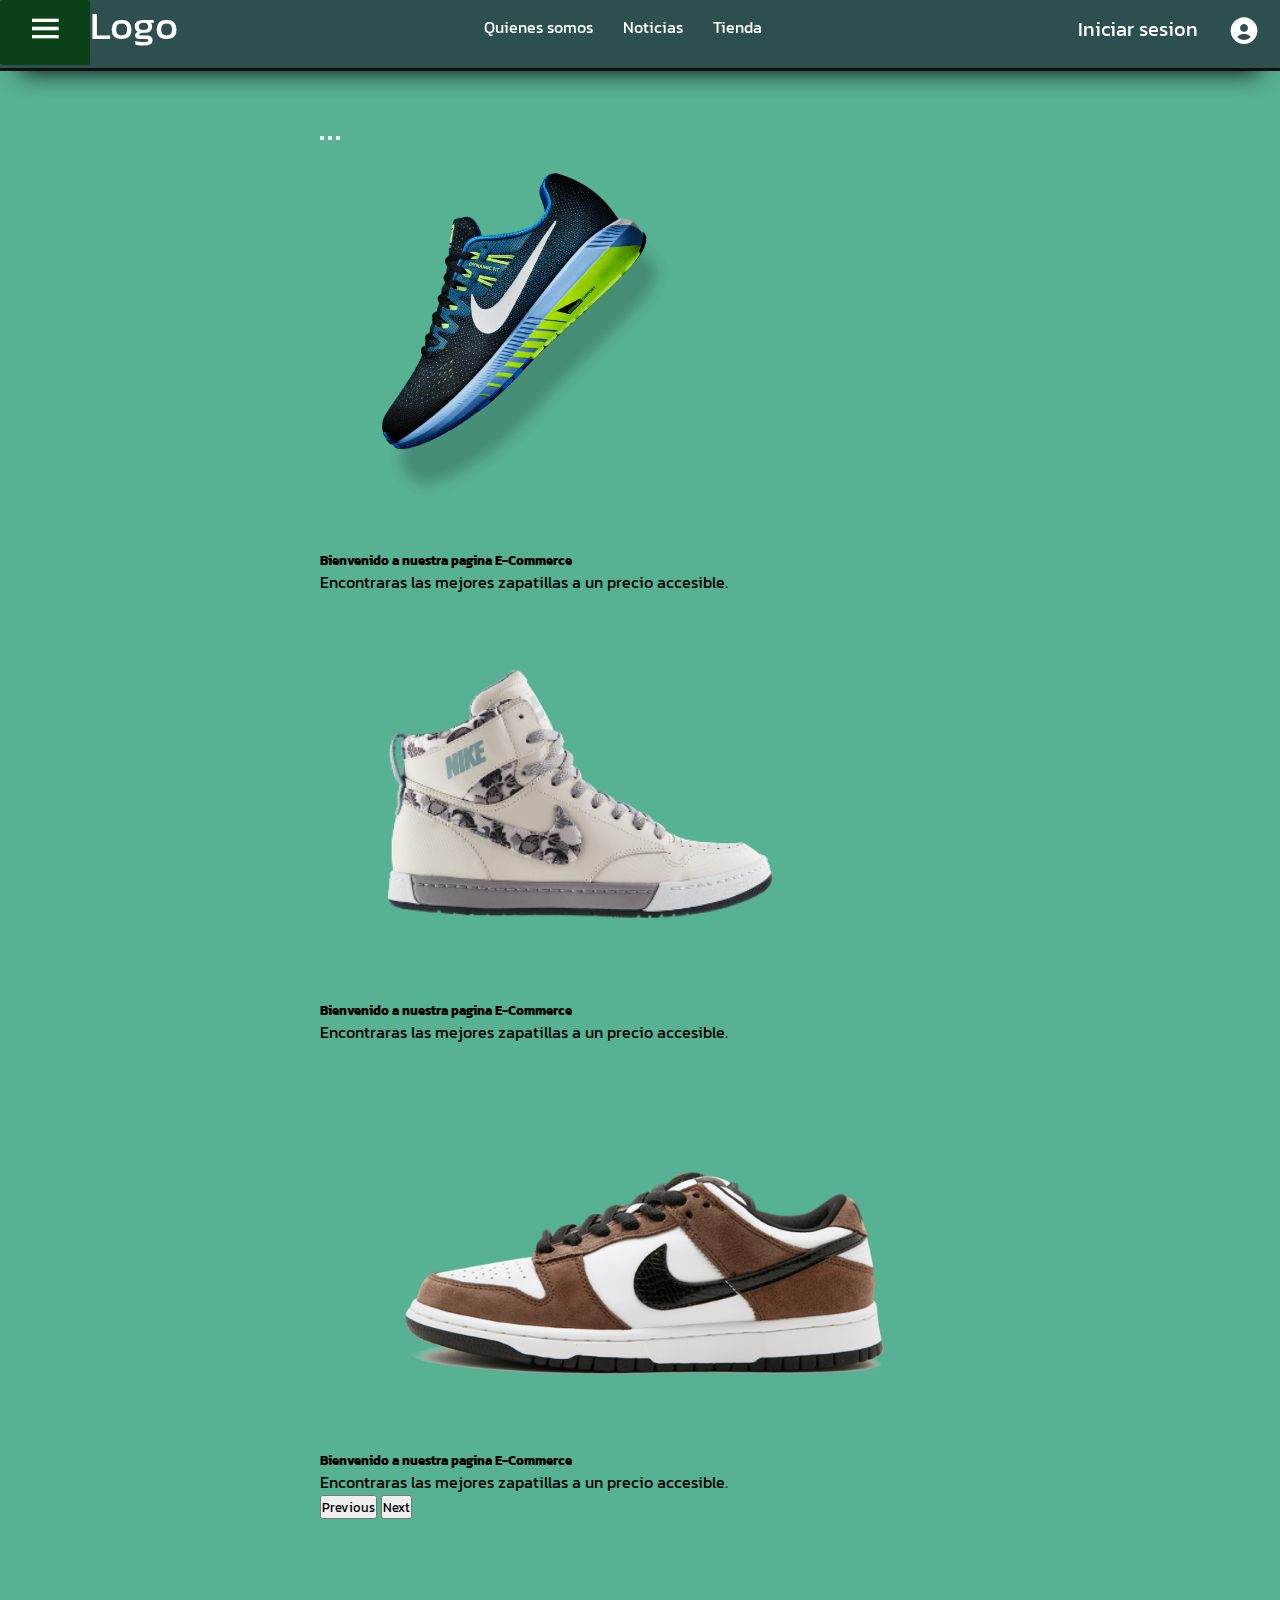
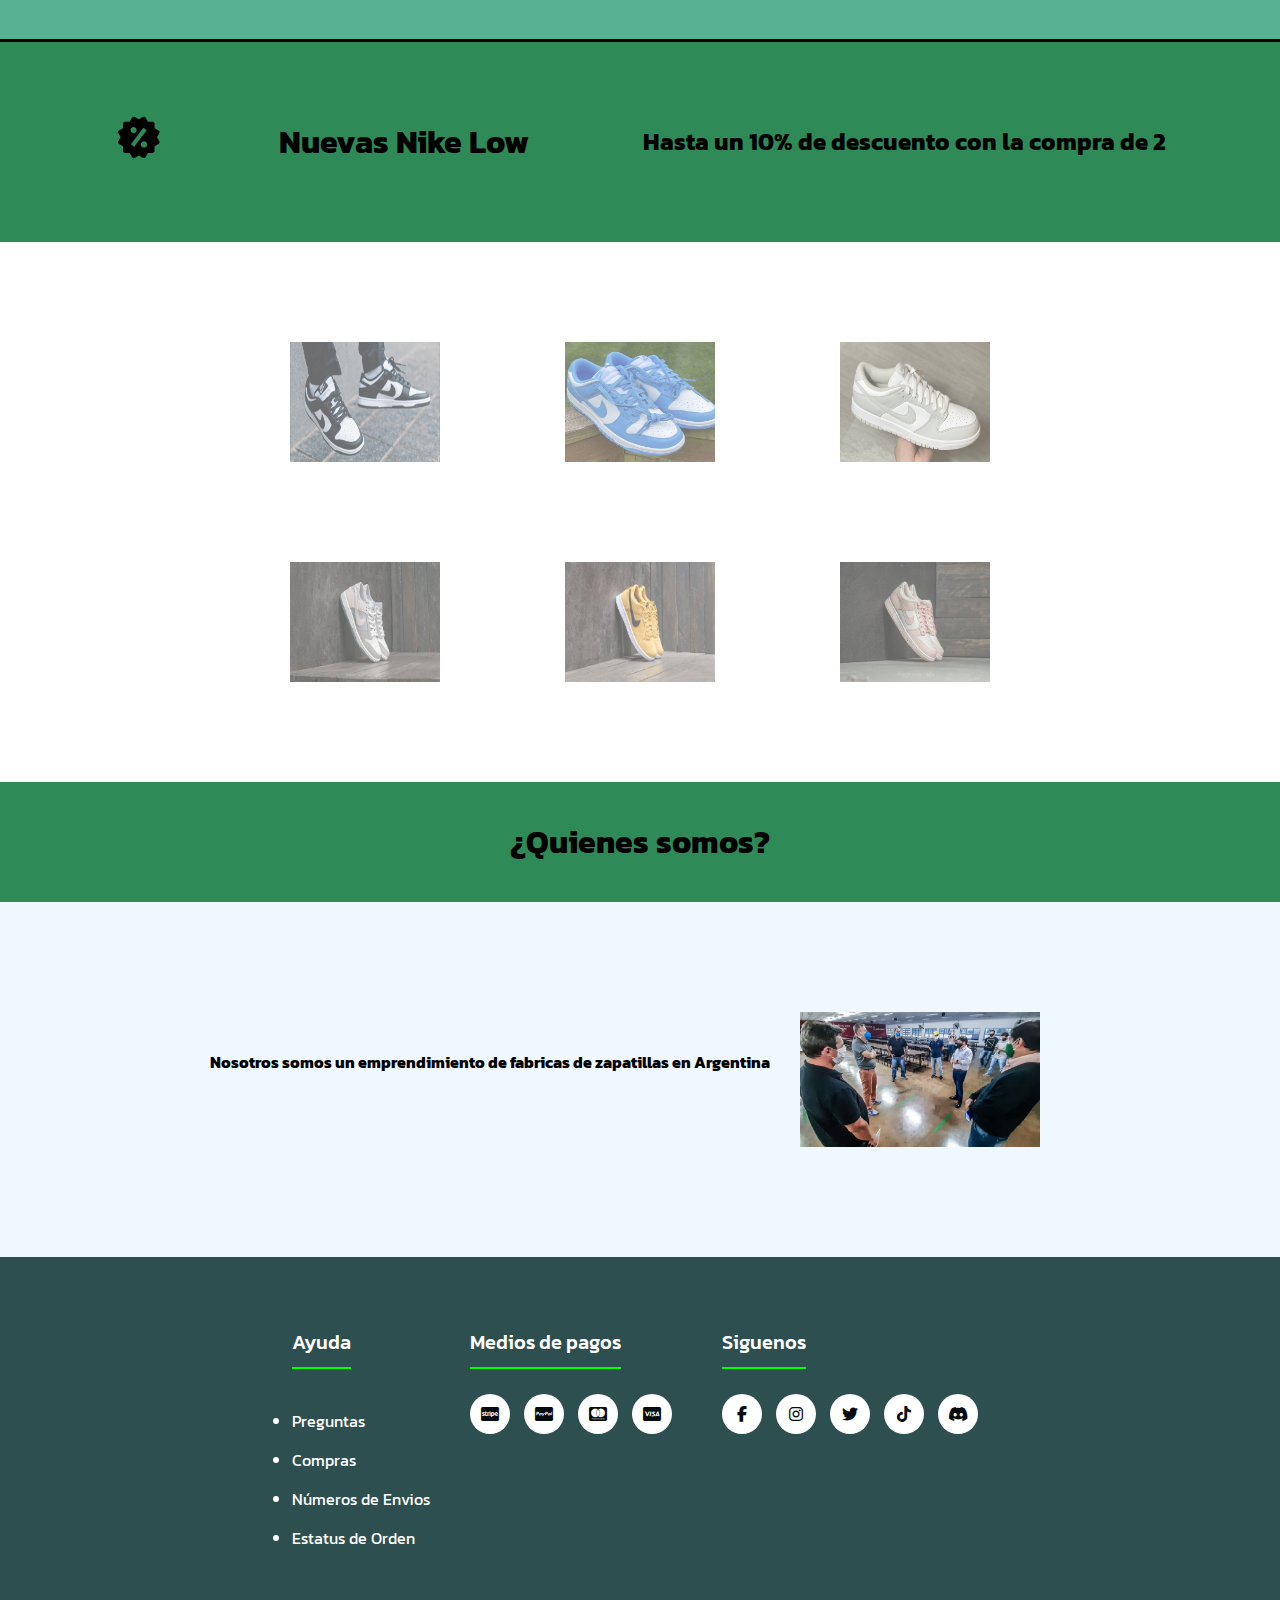
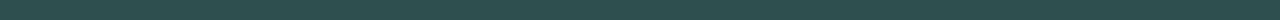
<file: index.html>
<!DOCTYPE html>
<html lang="en">
<head>
    <meta charset="UTF-8">
    <meta name="viewport" content="width=device-width, initial-scale=1.0">
    <title> Nike </title>
    <link href="https://cdn.jsdelivr.net/npm/bootstrap@5.3.2/dist/css/bootstrap.min.css" rel="stylesheet" integrity="sha384-T3c6CoIi6uLrA9TneNEoa7RxnatzjcDSCmG1MXxSR1GAsXEV/Dwwykc2MPK8M2HN" crossorigin="anonymous">
    <script src="https://cdn.jsdelivr.net/npm/bootstrap@5.3.2/dist/js/bootstrap.bundle.min.js" integrity="sha384-C6RzsynM9kWDrMNeT87bh95OGNyZPhcTNXj1NW7RuBCsyN/o0jlpcV8Qyq46cDfL" crossorigin="anonymous"></script>
    <link rel="stylesheet" href="css/style.css">
    <link href='https://unpkg.com/boxicons@2.1.4/css/boxicons.min.css' rel='stylesheet'>
    <link rel="preconnect" href="https://fonts.googleapis.com">
    <link rel="preconnect" href="https://fonts.gstatic.com" crossorigin>
    <link href="https://fonts.googleapis.com/css2?family=Kanit:wght@200&display=swap" rel="stylesheet">
    <link rel="stylesheet" href="https://cdnjs.cloudflare.com/ajax/libs/font-awesome/6.2.1/css/all.min.css">
    <link rel="stylesheet" href="Pages/tienda.html">
</head>
<body>
    <header>
        <nav class="nav">
            <div class="menu_1">
                <a href=""> <li class="menu"> <i class='bx bx-menu'> </i> </li> </a>
                <a href=""> <li class="logo"> Logo </li> </a>
            </div>
            <ul class="ul_nav">
                <a href="#¿quienes_somos?"> <li class="li_nav"> Quienes somos </li> </a>
                <a href="#noticias"> <li class="li_nav"> Noticias </li> </a>
                <a href="Pages/tienda.html"> <li class="li_nav"> Tienda </li> </a>
            </ul>
            <div class="user_1">
                <a href=""> <li id="iniciar_sesion" > Iniciar sesion </li> </a>
                <a href=""> <li id="user"> <i class='bx bxs-user-circle'></i> </li> </a>
            </div>
        </nav>
    </header>
    <div class="caja">
        <div class="zapatilla">
            <div id="carouselExampleCaptions" class="carousel slide">
                <div class="carousel-indicators">
                  <button type="button" data-bs-target="#carouselExampleCaptions" data-bs-slide-to="0" class="active" aria-current="true" aria-label="Slide 1"></button>
                  <button type="button" data-bs-target="#carouselExampleCaptions" data-bs-slide-to="1" aria-label="Slide 2"></button>
                  <button type="button" data-bs-target="#carouselExampleCaptions" data-bs-slide-to="2" aria-label="Slide 3"></button>
                </div>
                <div class="carousel-inner">
                  <div class="carousel-item active">
                    <img src="./imagenes/shoespng.parspng.com_-600x611.png" class="d-block  zapatilla_img" alt="...">
                    <div class="carousel-caption d-none d-md-block">
                      <h5> Bienvenido a nuestra pagina E-Commerce </h5>
                      <p>Encontraras las mejores zapatillas a un precio accesible.</p>
                    </div>
                  </div>
                  <div class="carousel-item">
                    <img src="./imagenes/R.png" class="d-block  zapatilla_img">
                    <div class="carousel-caption d-none d-md-block">
                      <h5>Bienvenido a nuestra pagina E-Commerce</h5>
                      <p>Encontraras las mejores zapatillas a un precio accesible.</p>
                    </div>
                  </div>
                  <div class="carousel-item">
                    <img src="./imagenes/Nike-SB-Dunk-Low-Trail-End-Brown-304292-102-2007-Release-Date-768x461.webp" class="d-block  zapatilla_img" alt="...">
                    <div class="carousel-caption d-none d-md-block">
                      <h5>Bienvenido a nuestra pagina E-Commerce</h5>
                      <p>Encontraras las mejores zapatillas a un precio accesible.</p>
                    </div>
                  </div>
                </div>
                <button class="carousel-control-prev" type="button" data-bs-target="#carouselExampleCaptions" data-bs-slide="prev">
                  <span class="carousel-control-prev-icon" aria-hidden="true"></span>
                  <span class="visually-hidden">Previous</span>
                </button>
                <button class="carousel-control-next" type="button" data-bs-target="#carouselExampleCaptions" data-bs-slide="next">
                  <span class="carousel-control-next-icon" aria-hidden="true"></span>
                  <span class="visually-hidden">Next</span>
                </button>
              </div>
        </div>
    </div>
    <main class="main" id="noticias">
        <div class="titulo">
            <ul> <li class="offert"> <i class='bx bxs-offer'></i> </li> </ul>
            <h1 class="titulo_2"> Nuevas Nike Low </h1>
            <h2 class="titulo_3"> Hasta un 10% de descuento con la compra de 2 </h2>
        </div>
        <div class="grid">
            <img src="imagenes/nike-dunk-low-panda-dd1391-100-dead-stock-10.jpg" class="img" >
            <img src="imagenes/nike azul.jpg" class="img">
            <img src="imagenes/Nike-Dunk-Low-Women’s-“Photon-Dust”-1-630x452.jpg" class="img">
            <img src="imagenes/zapatillas gris.jpg" alt="" class="img">
            <img src="imagenes/zapatillas marrones.jpg" alt="" class="img">
            <img src="imagenes/zapatillas rosa.jpg" alt="" class="img">
        </div>
        <div class="quienes_somos" id="¿quienes_somos?">
            <h1 class="titulo_4"> ¿Quienes somos? </h1>
            <div class="box_quienes_somos">
                <h4 class="lorem"> Nosotros somos un emprendimiento de fabricas de zapatillas en Argentina</h4>
                <img src="imagenes/dass-nike-reincorporaciones.jpg" class="img_2">
                </div>
        </div>
        <div class="conteiner">
        </div>
    </main>
    <footer class="footer">
            <div class="container">
                <div class="footer-row">
                    <div class="footer-links">
                        <h4>Ayuda</h4>
                        <ul>
                            <li class="li_footer"><a href="#"></a>Preguntas</li>
                            <li class="li_footer"><a href="#"></a>Compras</li>
                            <li class="li_footer"><a href="#"></a>Números de Envios</li>
                            <li class="li_footer"><a href="#"></a>Estatus de Orden</li>
                        </ul>
                    </div>
                    <div class="footer-links">
                        <h4>Medios de pagos</h4>
                    <div class="social-link">
                        <a href="#"><i class="fab fa-cc-stripe"></i></a>
                            <a href="#"><i class="fab fa-cc-paypal"></i></a>
                            <a href="#"><i class="fab fa-cc-mastercard"></i></a>
                            <a href="#"><i class="fab fa-cc-visa"></i></a>
                    </div>
                    </div>
                    <div class="footer-links">
                        <h4>Siguenos</h4>
                        <div class="social-link">
                            <a href="#"><i class="fab fa-facebook-f"></i></a>
                            <a href="#"><i class="fab fa-instagram"></i></a>
                            <a href="#"><i class="fab fa-twitter"></i></a>
                            <a href="#"><i class="fab fa-tiktok"></i></a>
                            <a href="#"><i class="fab fa-discord"></i></a>
                        </div>
                    </div>
                </div> 
            </div>
    </footer>
</body>
</html>
</file>
<file: css/style.css>
* {
    margin: 0px;
    padding: 0px;
    box-sizing: border-box;
    font-family: 'Kanit', sans-serif;
}
html {
    scroll-behavior: smooth;
}
.body {
    display: flex;
    flex-direction: column;
    min-height: 100%;
}
a {
    text-decoration: none;
}
.nav {
    display: flex;
    justify-content: space-between;
    background-color: #2E4F4F;
    position: fixed;
    border-bottom: 3px solid rgb(15, 15, 15);
    width: 100%;
    box-shadow: 0 20px 25px -20px;
    z-index: 3;
}
.ul_nav {
    display: flex;
}
.menu_1 {
    display: flex;
    text-decoration: none;
}
.menu  {
    list-style: none;
    color: white;
    text-decoration: none;
    font-size: 40px;
    padding: 0px 25px;
    line-height: 65px;
}
.menu:hover {
    cursor: pointer;
    background-color: rgb(11, 65, 22);
    border-radius: 3px;
    padding: auto;
    transition: all .3s ease-in-out;
}
.logo {
    list-style: none;
    color: white;
    text-decoration: none;
    font-size: 40px;
    padding: 20 50px;
    line-height: 50px;
}
nav ul li {
    list-style: none;
    line-height: 25px;
    color: white;
    margin: 15px;
}
nav ul li:hover {
    cursor: pointer;
    background-color: rgb(11, 65, 22);
    padding: 6px 10px;
    transition: 0.5s;
}

#user {
    font-size: xx-large;
    list-style: none;
    color: white;
    padding: 10px 20px;
}
#user:hover {
    cursor: pointer;
    background-color: rgb(11, 65, 22);
    border-radius: 3px;
    transition: 0.5s;
    
}
.user_1 {
    display: flex;
}

#iniciar_sesion {
    list-style: none;
    color: white;
    font-size: 20px;
    padding: 14px 10px;
}
#iniciar_sesion:hover {
    cursor: pointer;
    text-decoration: underline solid 3px white;
}


.tienda {
    color: white;
    font-weight: bold;
    font-size: xx-large;
    list-style: none;
    padding: 10px;
}

.titulo {
    display: flex;
    align-items: center;
    justify-content: space-evenly;
    line-height: 200px;
    background-color: seagreen;
}
.caja {
    padding: 120px;
    background-color: rgb(87, 177, 147);
    border-bottom: 3px solid black;
    display: flex;
    justify-content: center;
}
.zapatilla {
    display: flex;
    align-items: center;
    justify-content: space-around;
    width: 70%;
}
.zapatilla_img {
    padding: 20px;
    height: 400px;
    opacity: 1;
    background-color: rgb(87, 177, 147);
    animation: float 4s linear infinite;
}
@keyframes float {
    0%, 100%{
        transform: translateY(0rem);
    }
    50%{
        transform: translateY(-1.5rem);
    }
}
.offert {
    list-style: none;
    font-size: 50px;
}
.grid {
    display: flex;
    display: grid;
    grid-template-columns: 150px 150px 150px;
    grid-template-rows: 120px 120px;
    grid-column-gap: 125px;
    grid-row-gap: 100px;
    justify-content: center;
    padding: 100px;
}
.img {
    height: 120px;
    width: 150px;
    display: flex;
    flex-grow: 1;
    object-fit: over;
    transition: .5s ease;
    opacity: .6;
}
.img:hover {
    display: flex;
    cursor: crosshair;
    width: 260px;
    height: 200px;
    filter: contrast(120%);
    transition: 0.5s;
    opacity: 1;
}
.quienes_somos {
    background-color: seagreen;
    line-height: 120px;
}

.titulo_4 {
    display: flex;
    justify-content: center;
}
.box_quienes_somos {
    background-color: aliceblue;
    padding: 100px;
    display: flex;
    justify-content: center;
}
.img_2 {
    width: 300px;
    height: auto;
    padding: 10px 30px ;
} 

.container{
    max-width: 1200px;
    margin: 0 auto;
    display: flex;
    align-items: center;
    justify-content: center;
}

.footer{
    background-color: #2E4F4F;
    padding: 70px 0;
}
.footer-row{
    display: flex;
    flex-wrap: wrap;
}

.footer-links {
    width: 200x;
    padding: 0 20px;
}
.footer-links h4{
    font-size: 20px;   
    color: #ffffff;
    font-weight: 500;
    margin-bottom: 25px;
    border-bottom: 2px solid #00ff00;
    padding-bottom: 10px;
    display: inline-block;
}
.footer-links ul li a{
    font-size: 18px;
    text-decoration: none;
    color: rgb(252, 251, 251);
    display: block;
    margin-bottom: 15px;
    transition: all .3s ease;
}

.footer-links ul li a:hover{
    background-color: rgb(255, 255, 255);
    padding-left: 40px;
}
.social-link a{
    display: inline-block;
    min-height: 40px;
    width: 40px;
    background-color: rgb(255, 255, 255);
    margin: 0 10px 10px 0;
    text-align: center;
    line-height: 40px;
    border-radius: 50px;
    color: rgb(5, 11, 14);
    transition: all .5s ease;
}
.social-link a:hover{
    background-color: rgb(17, 216, 93);
}

.li_footer{
    color: #ffffff;
    font-size: 16px;
    transition: color 0.3s ease; 
}

.li_footer:hover{
    color: #05f8bb;
}


@media(max-width:991px){
    .footer-row{
        text-align: center;
    }
    .footer-links{
        width: 100%;
        margin-bottom: 30px;
        
    }
}
</file>
